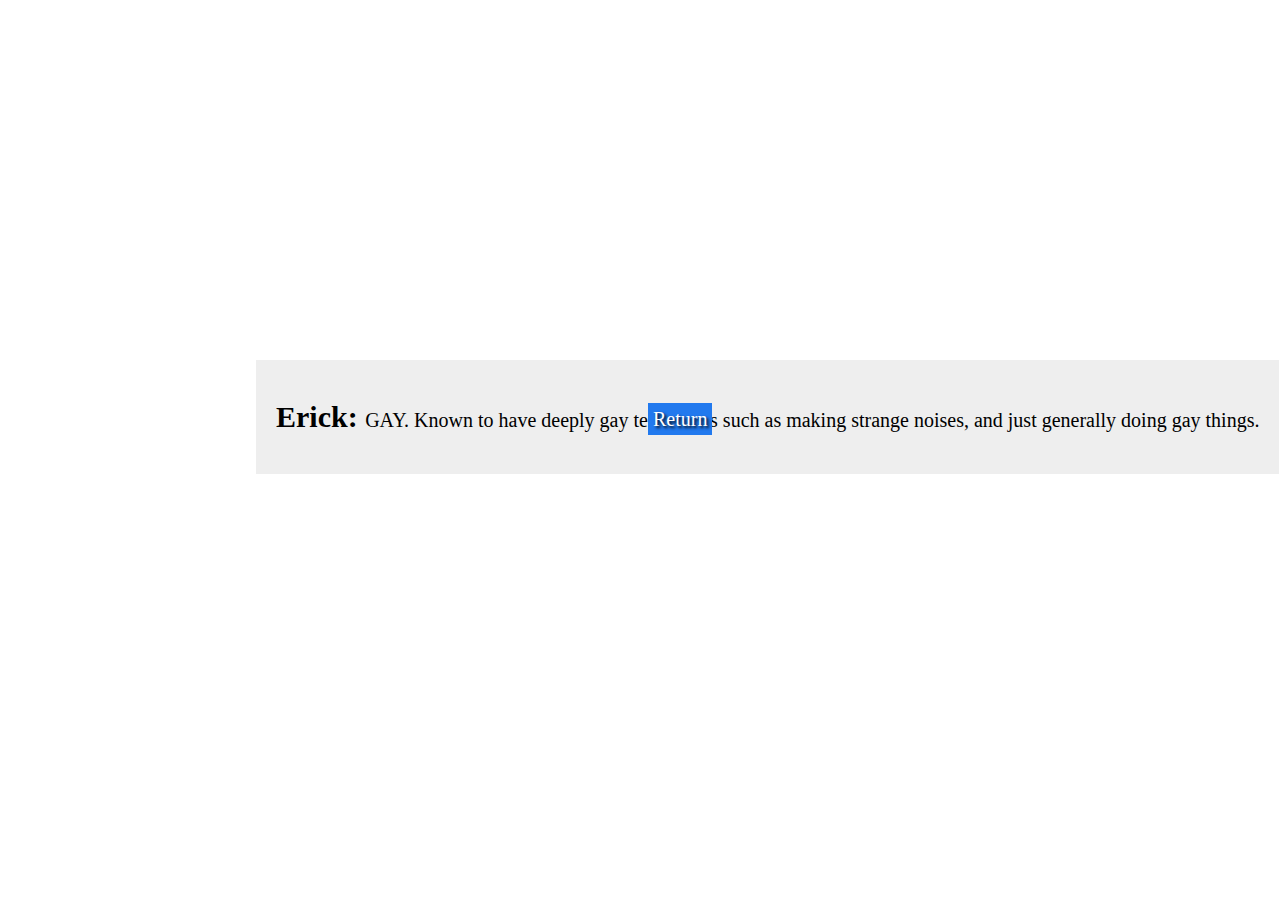
<file: final.html>
<!DOCTYPE html>
<html lang="en" dir="ltr">
  <head>
    <meta charset="utf-8">
    <title>Results</title>
    <link rel="stylesheet" href="./final.css">
  </head>
  <body>
    <div id="res-container">
      <p><span>Erick:  </span> GAY. Known to have deeply gay tendencies such as making strange noises, and just generally doing gay things.</p>
    </div>

    <a href="./index.html">Return</a>
  </body>
</html>
</file>
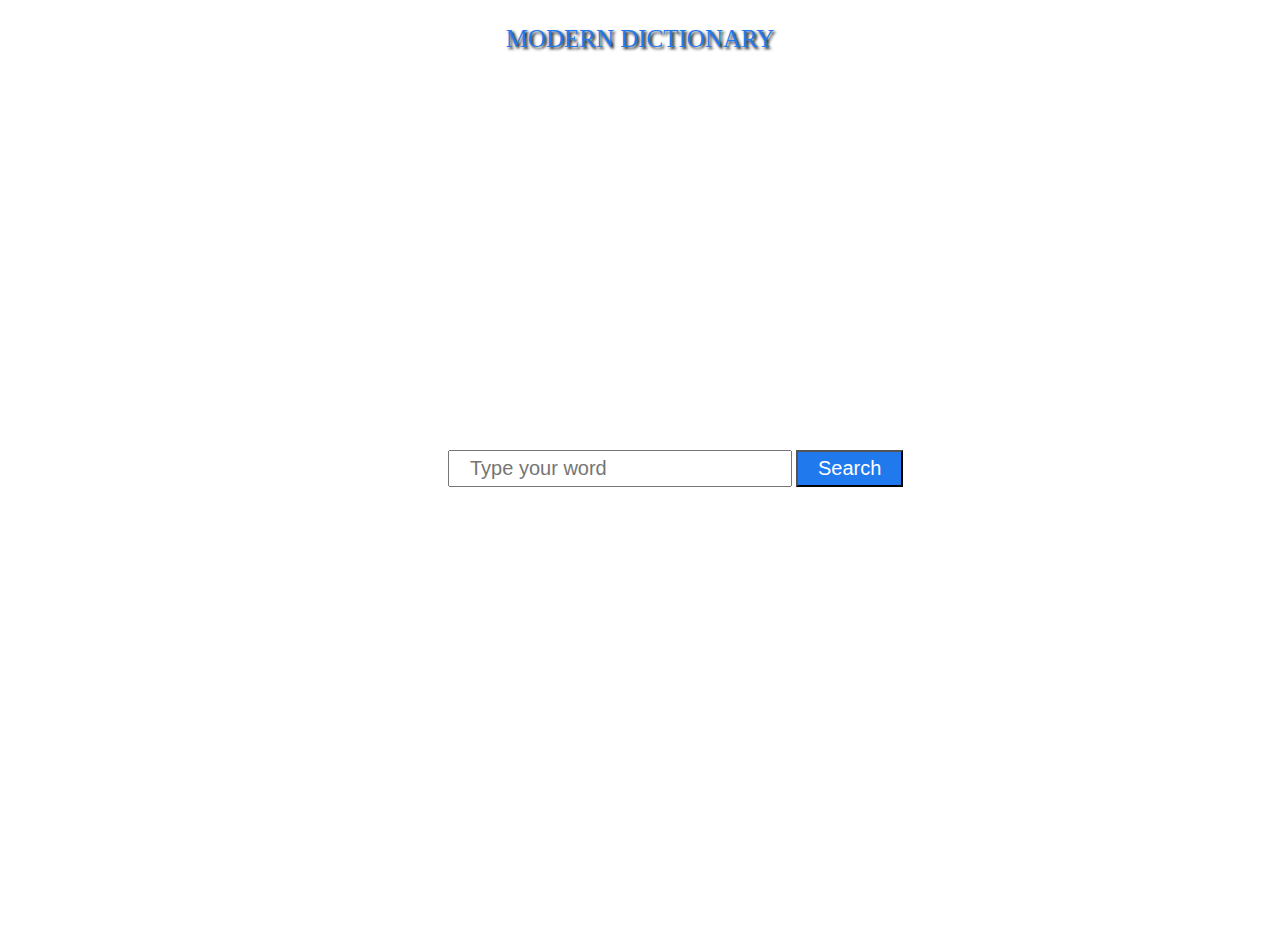
<file: results.html>
<!DOCTYPE html>
<html lang="en" dir="ltr">
  <head>
    <meta charset="utf-8">
    <title>Modern Dictionary</title>
    <link rel="stylesheet" href="./temp.css">
  </head>
  <body>
    <p>MODERN DICTIONARY</p>
    <div id="container">
      <input type="text" placeholder="Type your word">
      <a href="./final.html"><button>Search</button></a>
    </div>
  </body>
</html>
</file>
<file: final.css>
body{
  background: url('https://i.ytimg.com/vi/-FlxM_0S2lA/maxresdefault.jpg') center center no-repeat;
  background-size: cover;
  height: 100vh;
  width: 100vw;
}


#res-container{
  padding: 20px;
  text-align: center;
  position: absolute;
  top: 40%;
  left: 20%;
  background: #eee;
}

p{
  font-size: 20px;
}

span{
  font-weight: bolder;
  font-size: 30px;
}

a{
  color: white;
  text-decoration: none;
  position: relative;
  top: 400px;
  text-align: center;
  text-shadow: 2px 2px 3px black;
  left: 50%;
  background: rgba(33, 121, 238);
  padding: 5px;
  font-size: 20px;
}
</file>
<file: temp.css>
body{
  text-align: center;
  background: url('https://heidiatheartspace.files.wordpress.com/2013/08/writing-pages.jpg') center center no-repeat;
  background-size: cover;
  height: 100vh;
}
#container{
  position: absolute;
  top: 50%;
  left: 35%;
}

button{
  background: rgba(33, 121, 238);
  color: white;
  padding: 5px 20px;
  font-size: 20px;
}

input{
  padding: 5px 20px;
  font-size: 20px;
  width: 300px;
}

p{
  color: rgba(33, 121, 238);
  font-size: 25px;
  text-shadow: 2px 2px 3px rgba(0, 0, 0);
}
</file>
